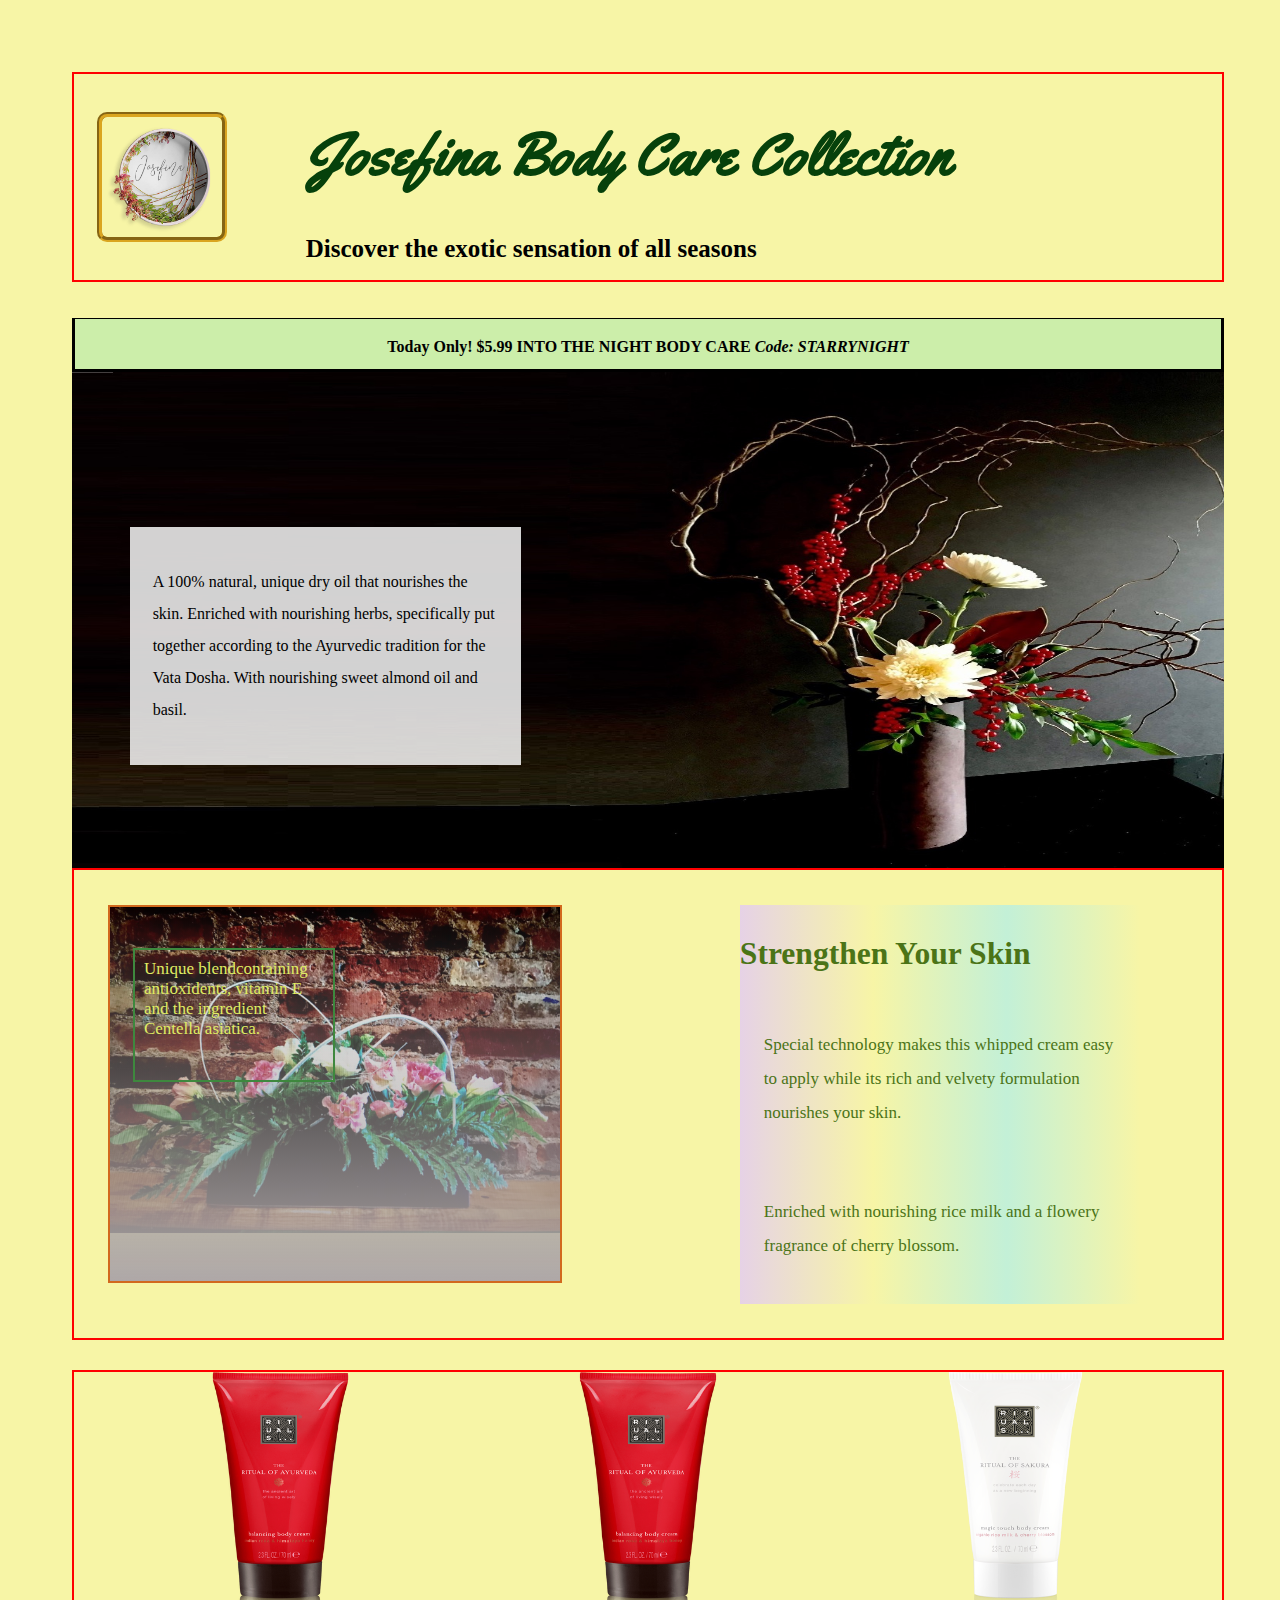
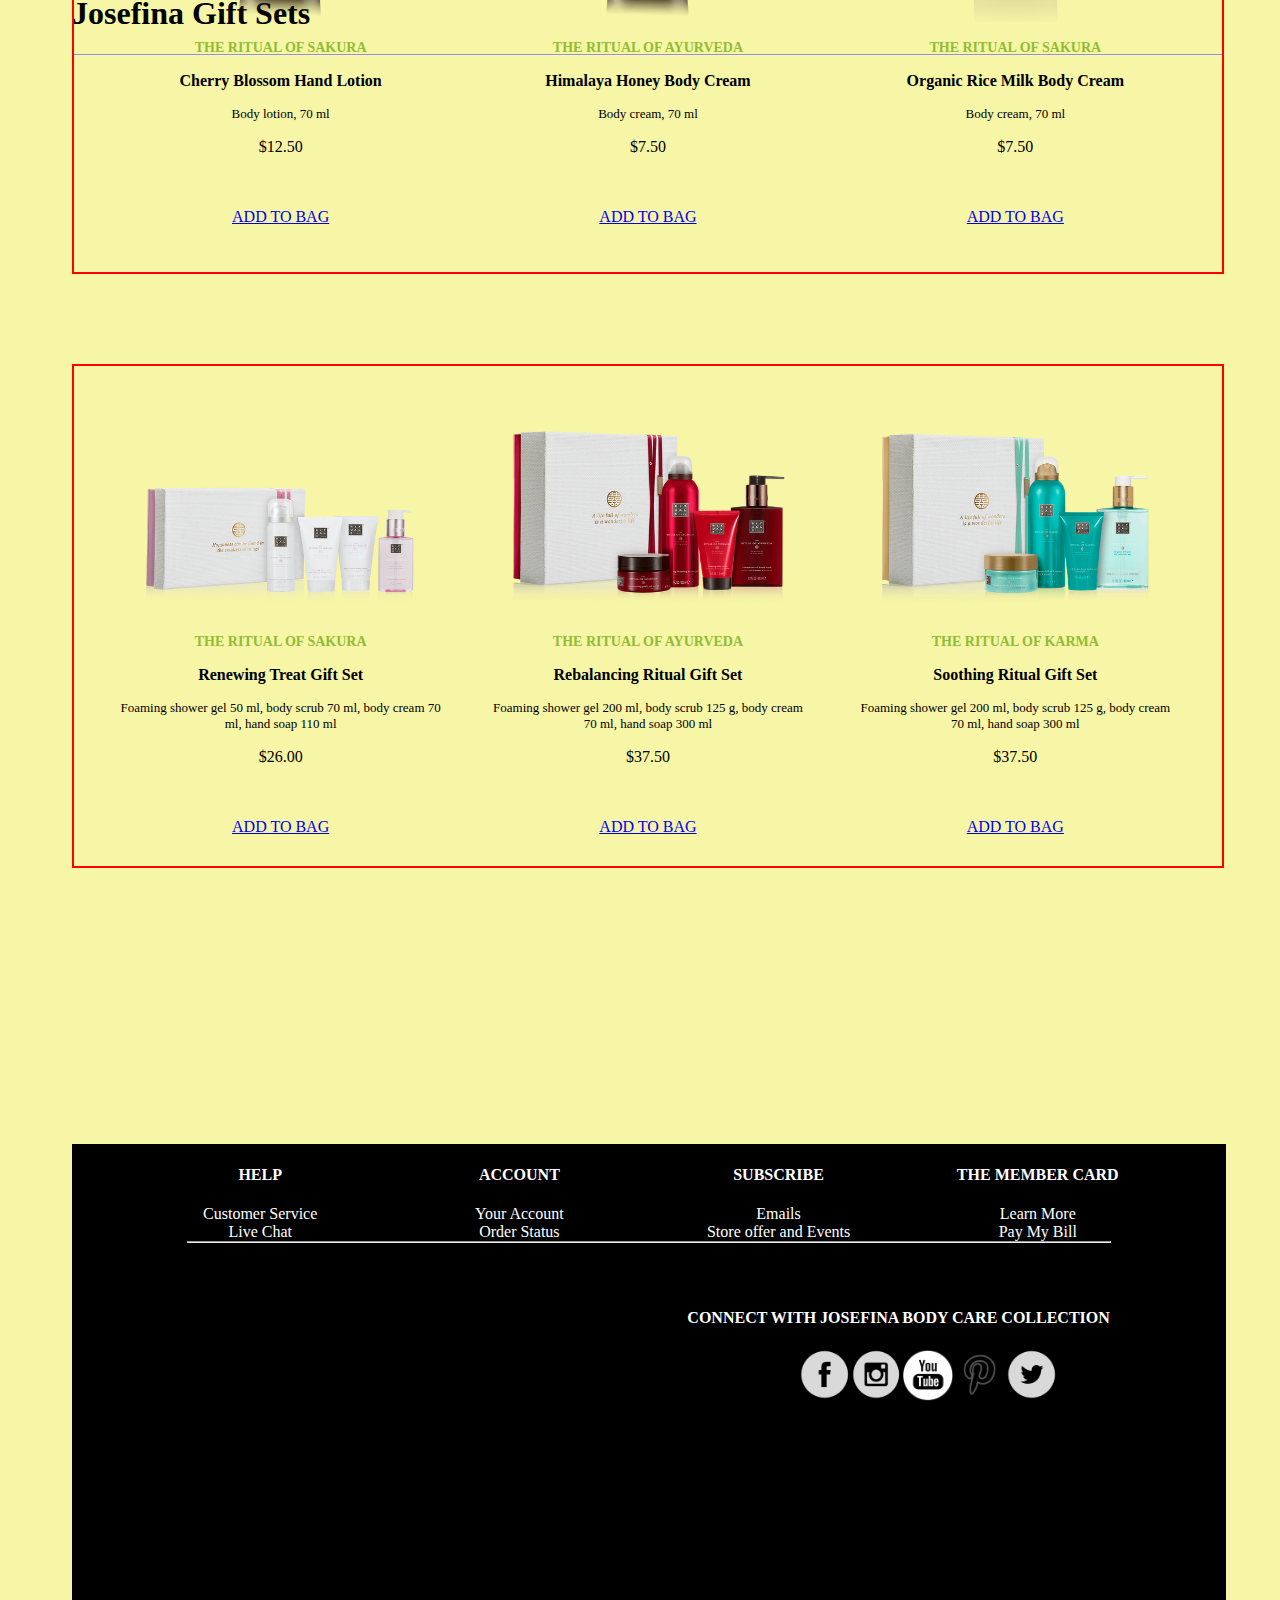
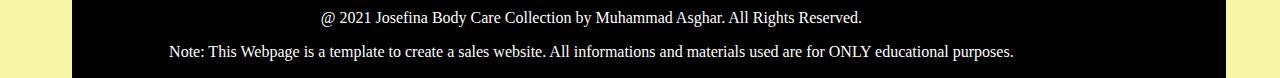
<file: PROJECT 2/index.html>
<!DOCTYPE html>
<html lang="en">
<head>
    <meta charset="UTF-8">
    <meta http-equiv="X-UA-Compatible" content="IE=edge">
    <meta name="viewport" content="width=device-width, initial-scale=1.0">
    <title>Document</title>
    <link rel="stylesheet" href="styles.css">
    <link rel="preconnect" href="https://fonts.googleapis.com">
<link rel="preconnect" href="https://fonts.gstatic.com" crossorigin>
<link href="https://fonts.googleapis.com/css2?family=Yellowtail&display=swap" rel="stylesheet">
</head>
<body>
    <div class="pageHeader">
        <img class="logo" src="images/icons/logo.png" alt="logo">
        <div class="titlesContainer">
            <h1 class="title1">Josefina Body Care Collection</h1>
            <h1 class="title2">Discover the exotic sensation of all seasons</h1>
        </div>
    </div>
    <!--End of Header-->
    <br>
    <br>
    <!--Slideshow-->
    <div class="slideshow">
        <div class="movingTextslides">
            <div class="slide s1">
                <h4>Today Only!   <strong>$5.99 INTO THE NIGHT BODY CARE</strong>        <em>Code: STARRYNIGHT</em></h4>
            </div>
            <div class="slide s2">
                <h4>Feel free to check out our other services!</h4>
            </div>
           <div class="slide s3">
            <h4>We appreciate your support!</h4>   
           </div>
        </div>
    </div>
    <!--End of Slideshow-->

    <!--Flower Section-->
    <div class="flowerContainer">
        <div class="backImg">
            <img src="images/intro_img2.jpg" alt="">
        </div>
        <div class="flowerDesc">
            <p>A 100% natural, unique dry oil that nourishes the skin. Enriched with nourishing herbs, specifically put together according to the Ayurvedic tradition for the Vata Dosha. With nourishing sweet almond oil and basil.</p>
        </div>
    </div>
     <!--End of Flower Section-->
     <br>
     <br>
     <!--Flower basket-->
    <div class="block">
        <div class="block1Img">
            <!-- <img class="flowerBasket" src="images/intro_img1.jpg" alt="" width="400">  -->
            <div class="text">Unique blendcontaining antioxidents, vitamin E and the ingredient Centella asiatica.</div>
        </div>
    
        <div class="blockText">
            <h3>Strengthen Your Skin</h3>
            <p>Special technology makes this whipped cream easy to apply while its rich and velvety formulation nourishes your skin.</p>
            <p>Enriched with nourishing rice milk and a flowery fragrance of cherry blossom.</p>
        </div>
    </div>
    <!--End of flower basket-->

    <!-- items -->
    <div id="individual">
        <h1>Josefina Body Lotion</h1>
        <hr>
        <div class="row">
            <div class="item">
                <img src="images/item2.png" alt="">
                <p class="p2">THE RITUAL OF SAKURA</p>
                <p><b>Cherry Blossom Hand Lotion</b></p>
                <p class="p4">Body lotion, 70 ml</p>
                <p>$12.50</p>
                <br><br>
                <div title="Add to Shopping Cart"><a href="#gotoone">ADD TO BAG</a></div>
            </div>
            <div class="item">
                <img src="images/item2.png" alt="">
                <p class="p2">THE RITUAL OF AYURVEDA</p>
                <p><b>Himalaya Honey Body Cream</b></p>
                <p class="p4">Body cream, 70 ml</p>
                <p>$7.50</p>
                <br><br>
                <div title="Add to Shopping Cart"><a href="#gototwo">ADD TO BAG</a></div>
            </div>
            <div class="item">
                <img src="images/item3.png" alt="">
                <p class="p2">THE RITUAL OF SAKURA</p>
                <p><b>Organic Rice Milk Body Cream</b></p>
                <p class="p4">Body cream, 70 ml</p>
                <p>$7.50</p>
                <br><br>
                <div title="Add to Shopping Cart"><a href="#gotothree">ADD TO BAG</a></div>
            </div>
        </div>
    </div>
 
 <!-- end of items -->
 
<!-- gift sets -->
 <div id="gift">
    <h1>Josefina Gift Sets</h1>
    <hr>
    <div class="row">
        <div class="item">
            <img src="images/gift_set2.png" alt="gift set">
            <p class="p2">THE RITUAL OF SAKURA</p>
            <p><b>Renewing Treat Gift Set</b></p>
            <p class="p4">Foaming shower gel 50 ml, body scrub 70 ml, body cream 70 ml, hand soap 110 ml</p>
            <p>$26.00</p>
            <br><br>
            <div title="Add to Shopping Cart"><a href="#gotofour">ADD TO BAG</a></div>
        </div>
        <div class="item">
            <img src="images/gift_set1.png" alt="">
            <p class="p2">THE RITUAL OF AYURVEDA</p>
            <p><b>Rebalancing Ritual Gift Set</b></p>
            <p class="p4">Foaming shower gel 200 ml, body scrub 125 g, body cream 70 ml, hand soap 300 ml</p>
            <p>$37.50</p>
            <br><br>
            <div title="Add to Shopping Cart"><a href="#gotofive">ADD TO BAG</a></div>
        </div>
        <div class="item">
            <img src="images/gift_set3.png" alt="">
            <p class="p2">THE RITUAL OF KARMA</p>
            <p><b>Soothing Ritual Gift Set</b></p>
            <p class="p4">Foaming shower gel 200 ml, body scrub 125 g, body cream 70 ml, hand soap 300 ml</p>
            <p>$37.50</p>
            <br><br>
            <div title="Add to Shopping Cart"><a href="#gotosix">ADD TO BAG</a></div>
        </div>
    </div>
</div>
 <!--end of gifts sets-->
 <!--Modal numero uno-->
<div id="gotoone" class="mymodal1">
    <div class="msgblock">
        <div class="msgtop">
            <p>IT'S IN THE BAG!</p>
            <a href="#individual">X</a>
        </div>
        <hr>
        <div class="msgmiddle">
            <div class="middleimg">
                <img src="images/item1.png" alt="hand cream">
            </div>
            <div class="middlepara">
                <p>THE RITUAL OF SAKURA</p>
                <p><b>Cherry Blossom Hand Lotion</b></p>
                <p class="p4">Body lotion, 70 ml</p>
                <p>$12.50</p>
                <br><br>
                <p>Mix & Match: 3/$33</p>
            </div>
        </div>
        <div class="msgbottom">
            <p>Nuture and comfort skin from top to toe with The Ritual of Sakura Body Lotion from Rituals.</p>
            <br>
            <hr>
            <br>
            <a href="#gototwo">CONTINUE SHOPPING</a>
        </div>
    </div>
</div>
<!--End of uno-->
<!--Modal numero dos-->
<div id="gototwo" class="mymodal2">
    <div class="msgblock">
        <div class="msgtop">
            <p>IT'S IN THE BAG!</p>
            <a href="#individual">X</a>
        </div>
        <hr>
        <div class="msgmiddle">
            <div class="middleimg">
                <img src="images/item2.png" alt="hand cream">
            </div>
            <div class="middlepara">
                <p>THE RITUAL OF AYURVEDA</p>
                <p><b>Himalaya Honey Body Cream</b></p>
                <p class="p4">Body cream, 70 ml</p>
                <p>$7.50</p>
                <br><br>
                <p>Mix & Match: 3/$20</p>
            </div>
        </div>
        <div class="msgbottom">
            <p>Harmonise body, mind & soul with this luxurious body cream from The Ritual of Ayurveda.</p>
            <br>
            <hr>
            <br>
            <a href="#gotothree">CONTINUE SHOPPING</a>
        </div>
    </div>
</div>
<!--End of dos-->
<!--Modal numero tres-->
<div id="gotothree" class="mymodal3">
    <div class="msgblock">
        <div class="msgtop">
            <p>IT'S IN THE BAG!</p>
            <a href="#individual">X</a>
        </div>
        <hr>
        <div class="msgmiddle">
            <div class="middleimg">
                <img src="images/item3.png" alt="hand cream">
            </div>
            <div class="middlepara">
                <p>THE RITUAL OF SAKURA</p>
            <p><b>Organic Rice Milk Body Cream</b></p>
            <p class="p4">Body cream, 70 ml</p>
            <p>$7.50</p>
                <br><br>
                <p>Mix & Match: 3/$20</p>
            </div>
        </div>
        <div class="msgbottom">
            <p>Featuring special technology that makes this velvety rich cream easy to apply, it intensely nourishes and firms the skin.</p>
            <br>
            <hr>
            <br>
            <a href="#gotofour">CONTINUE SHOPPING</a>
        </div>
    </div>
</div>
<!--End of tres-->
<!--Modal numero cuatro-->
<div id="gotofour" class="mymodal4">
    <div class="msgblock">
        <div class="msgtop">
            <p>IT'S IN THE BAG!</p>
            <a href="#gift">X</a>
        </div>
        <hr>
        <div class="msgmiddle">
            <div class="middleimg">
                <img src="images/gift_set2.png" alt="hand cream">
            </div>
            <div class="middlepara">
                <p>THE RITUAL OF SAKURA</p>
            <p><b>Renewing Treat Gift Set</b></p>
            <p class="p4">Foaming shower gel 50 ml, body scrub 70 ml, body cream 70 ml, hand soap 110 ml</p>
            <p>$26.00</p>
                <br><br>
            </div>
        </div>
        <div class="msgbottom">
            <p>This wonderful gift pack is the perfect present for a friend or family member or for treating yourself! Celebrate each day as a new beginning with these care products based on the fabulous aromas of Cherry Blossom and Rice Milk. Free re-usable luxury storage box.</p>
            <br>
            <hr>
            <br>
            <a href="#gotofive">CONTINUE SHOPPING</a>
        </div>
    </div>
</div>
<!--End of cuatro-->
<!--Modal numero cinco-->
<div id="gotofive" class="mymodal5">
    <div class="msgblock">
        <div class="msgtop">
            <p>IT'S IN THE BAG!</p>
            <a href="#gift">X</a>
        </div>
        <hr>
        <div class="msgmiddle">
            <div class="middleimg">
                <img src="images/gift_set1.png" alt="hand cream">
            </div>
            <div class="middlepara">
                <p>THE RITUAL OF AYURVEDA</p>
            <p><b>Rebalancing Ritual Gift Set</b></p>
            <p class="p4">Foaming shower gel 200 ml, body scrub 125 g, body cream 70 ml, hand soap 300 ml</p>
            <p>$37.50</p>
            <br><br>
            </div>
        </div>
        <div class="msgbottom">
            <p>This wonderful gift pack is the perfect present for a friend or family member or for treating yourself! Achieve inner harmony with these soothing and aromatic products based on Indian Rose and Sweet Almond Oil. Give the gift box a second lease of life by keeping photographs, letters, or other items in it.</p>
            <br>
            <hr>
            <br>
            <a href="#gotosix">CONTINUE SHOPPING</a>
        </div>
    </div>
</div>
<!--End of cinco-->
<!--Modal numero seis-->
<div id="gotosix" class="mymodal6">
    <div class="msgblock">
        <div class="msgtop">
            <p>IT'S IN THE BAG!</p>
            <a href="#individual">X</a>
        </div>
        <hr>
        <div class="msgmiddle">
            <div class="middleimg">
                <img src="images/gift_set3.png" alt="hand cream">
            </div>
            <div class="middlepara">
                <p>THE RITUAL OF KARMA</p>
            <p><b>Soothing Ritual Gift Set</b></p>
            <p class="p4">Foaming shower gel 200 ml, body scrub 125 g, body cream 70 ml, hand soap 300 ml</p>
            <p>$37.50</p>
                <br><br>
            </div>
        </div>
        <div class="msgbottom">
            <p>This wonderful gift pack is the perfect present for a friend or family member or for treating yourself! Experience the ultimate summer sensation with these soothing products based on the floral aroma of Holy Lotus and Organic White Tea. Give the gift box a second lease of life by keeping photographs, letters, or other items in it. Free reusable luxury storage box.</p>
            <br>
            <hr>
            <br>
            <a href="#gotoone">CONTINUE SHOPPING</a>
        </div>
    </div>
</div>
<!--End of seis-->
<!--Footer-->
<footer>
    <div class="footerBox">
        <div class="footer">
            <h4>HELP</h4>
            <p>Customer Service</p>
            <p>Live Chat</p>
        </div>
        <div class="footer">
            <h4>ACCOUNT</h4>
            <p>Your Account</p>
            <p>Order Status</p>
        </div>
        <div class="footer">
            <h4>SUBSCRIBE</h4>
            <p>Emails</p>
            <p>Store offer and Events</p>
        </div>
        <div class="footer">
            <h4>THE MEMBER CARD</h4>
            <p>Learn More</p>
            <p>Pay My Bill</p>
        </div>
    </div>
    <br><br>
    <hr>
    <br><br>
    <div class="socialLinks">
        <h4>CONNECT WITH JOSEFINA BODY CARE COLLECTION</h4>
        <div class="social-img">
            <a href="https://www.facebook.com"><img src="images/icons/facebook.png" alt="facebook logo"></a>
            <a href="https://www.instagram.com"><img src="images/icons/instagram.png" alt="instagram logo"></a>
            <a href="https://www.youtube.com"><img src="images/icons/youtube.png" alt="youtube logo"></a>
            <a href="https://www.pinterest.com/"><img src="images/icons/pin.png" alt="pinterest logo"></a>
            <a href="https://www.twitter.com"><img src="images/icons/twitter.png" alt="twitter logo"></a>
        </div>
        <br><br><br>
        <div class="rights">
            <p>@ 2021 Josefina Body Care Collection by Muhammad Asghar. All Rights Reserved.</p>
            <p>Note: This Webpage is a template to create a sales website. All informations and materials used are for ONLY educational purposes.</p>
        </div>
    </div>
</footer>
<!--End of Footer-->
</body>
</html>





</body>
</html>
</file>
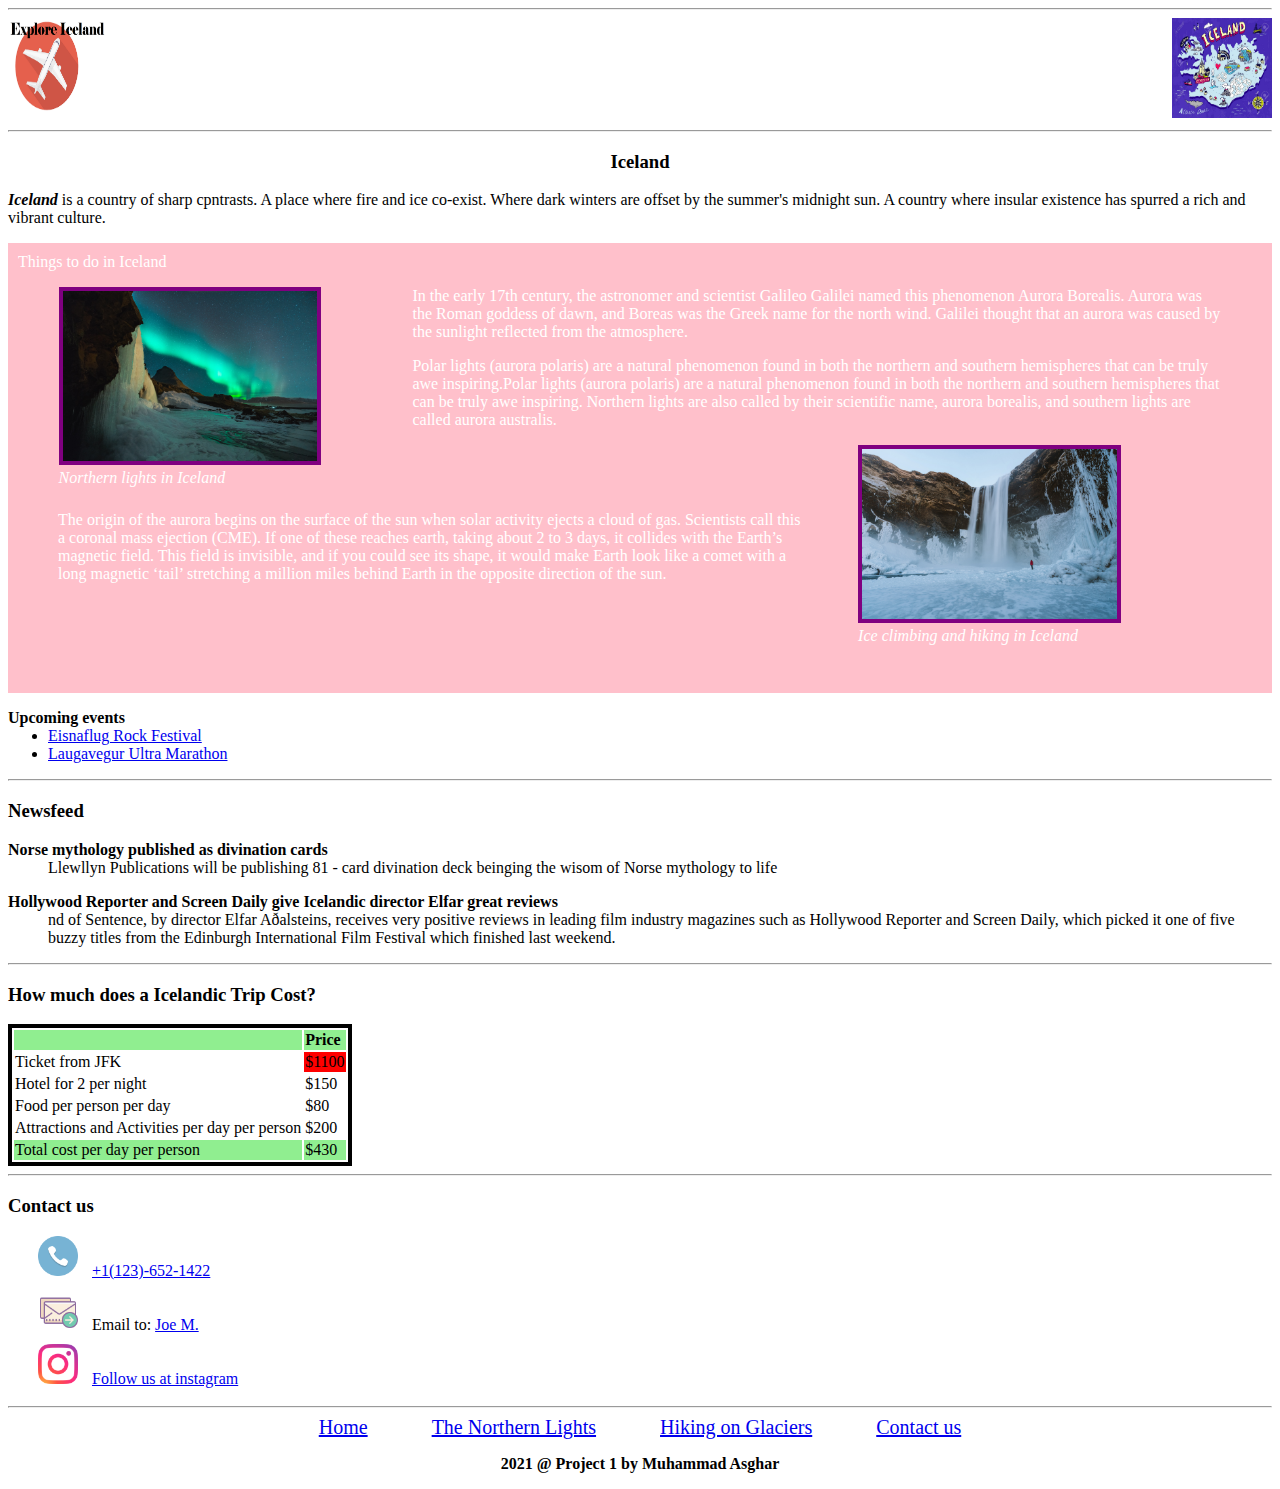
<file: PROJECT 1/Home/index.html>
<!DOCTYPE html>
<html lang="en" dir="ltr">
  <head>
    <meta charset="utf-8">
    <title>Iceland awaits you</title>
    <link rel="stylesheet" href="styles.css">
  </head>
  <body>
    <hr>
    <div class="first">
      <img src="images/logos/logo.png">
      <img class="iceMap" src="images/logos/iceland.jpeg">
    </div>
    <hr>
    <h3 style="text-align: center">Iceland</h3>
    <p><b><i>Iceland</i></b> is a country of sharp cpntrasts.
    A place where fire and ice co-exist. Where dark winters are offset
  by the summer's midnight sun. A country where insular existence has
spurred a rich and vibrant culture.</p>

  <div class="pink-box">
    <p style = "color:white; padding-top: 10px; padding-left:10px;" >Things to do in Iceland</p>
    <div class="imgs1">
      <img src="images/photos/nLights.jpeg">
      <p> <i>Northern lights in Iceland</i> </p>
    </div>
    <div class="imgs1-text">
      <p>In the early 17th century, the astronomer and scientist Galileo Galilei named this phenomenon Aurora Borealis. Aurora was the Roman goddess of dawn, and Boreas was the Greek name for the north wind. Galilei thought that an aurora was caused by the sunlight reflected from the atmosphere.
      </p>
      <p>Polar lights (aurora polaris) are a natural phenomenon found in both the northern and southern hemispheres that can be truly awe inspiring.Polar lights (aurora polaris) are a natural phenomenon found in both the northern and southern hemispheres that can be truly awe inspiring. Northern lights are also called by their scientific name, aurora borealis, and southern lights are called aurora australis.</p>
    </div>

    <div class="imgs2">
      <img src="images/photos/waterFall.jpeg">
      <p> <i>Ice climbing and hiking in Iceland</i> </p>
    </div>
    <div class="imgs2-text">
    <p>The origin of the aurora begins on the surface of the sun when solar activity ejects a cloud of gas. Scientists call this a coronal mass ejection (CME). If one of these reaches earth, taking about 2 to 3 days, it collides with the Earth’s magnetic field. This field is invisible, and if you could see its shape, it would make Earth look like a comet with a long magnetic ‘tail’ stretching a million miles behind Earth in the opposite direction of the sun.
    </p>
    </div>
  </div>

  <dl class="">
    <dt><b>Upcoming events</b></dt>
    <ul>
      <li><a href="#">Eisnaflug Rock Festival</a></li>
      <li><a href="#">Laugavegur Ultra Marathon</a></li>
    </ul>
  </dl>
  <hr>
  <h3>Newsfeed</h3>
  <dl class="">
    <dt><b>Norse mythology published as divination cards</b></dt>
    <dd>Llewllyn Publications will be publishing 81 - card divination
    deck beinging the wisom of Norse mythology to life</dd>
  </dl>
  <dl class="">
    <dt><b>Hollywood Reporter and Screen Daily give Icelandic
    director Elfar great reviews</b></dt>
    <dd>nd of Sentence, by director Elfar Aðalsteins, receives very positive reviews in leading film industry magazines such as Hollywood Reporter and Screen Daily, which picked it one of five buzzy titles from the Edinburgh International Film Festival which finished last weekend.</dd>
  </dl>
  <hr>
  <h3>How much does a Icelandic Trip Cost?</h3>
  <table style="border: 4px solid black;">
    <tr style="background-color: lightgreen;">
      <td></td>
      <td><b>Price</b></td>
    </tr>
    <tr>
      <td>Ticket from JFK</td>
      <td class = "jfk">$1100</td>
    </tr>
    <tr>
      <td>Hotel for 2 per night</td>
      <td>$150</td>
    </tr>
    <tr>
      <td>Food per person per day</td>
      <td>$80</td>
    </tr>
    <tr>
      <td>Attractions and Activities per day per person</td>
      <td>$200</td>
    </tr>
    <tr style = "background-color:lightgreen;">
      <td>Total cost per day per person</td>
      <td>$430</td>
    </tr>
  </table>
  <hr>
  <h3>Contact us</h3>
  <div class="" style="padding-left: 30px">

  <div class="contact" style= "padding-bottom: 10px;">
    <span class = "contactPicture"><img src="images/logos/phone.png"></span>
    <span class = "moreInfo"><a href="#">+1(123)-652-1422</a></span>
  </div>
  <div class="contact" style= "padding-bottom: 10px;">
    <span class = "contactPicture"><img src="images/logos/email.png"></span>
    <span class = "moreInfo">Email to: <a href="mailto:Myemailhere@xyz.com">Joe M.</a></span>
  </div>
  <div class="contact" style= "padding-bottom: 10px;">
    <span class = "contactPicture"><img src="images/logos/instagram.png"></span>
    <span class = "moreInfo"><a href="#">Follow us at instagram</a></span>
  </div>

  </div>

  <hr>
  <div class="back" style=" text-align:center;">
    <span class = "navi"><a href="index.html">Home</a></span>
    <span class = "navi"><a href="index2.html">The Northern Lights</a></span>
    <span class = "navi"><a href="index3.html">Hiking on Glaciers</a></span>
     <span class = "navi"><a href="index.html">Contact us</a></span>
  </div>

    <p style= "text-align: center;"><b>2021 @ Project 1 by Muhammad Asghar</b></p>

  </body>
</html>
</file>
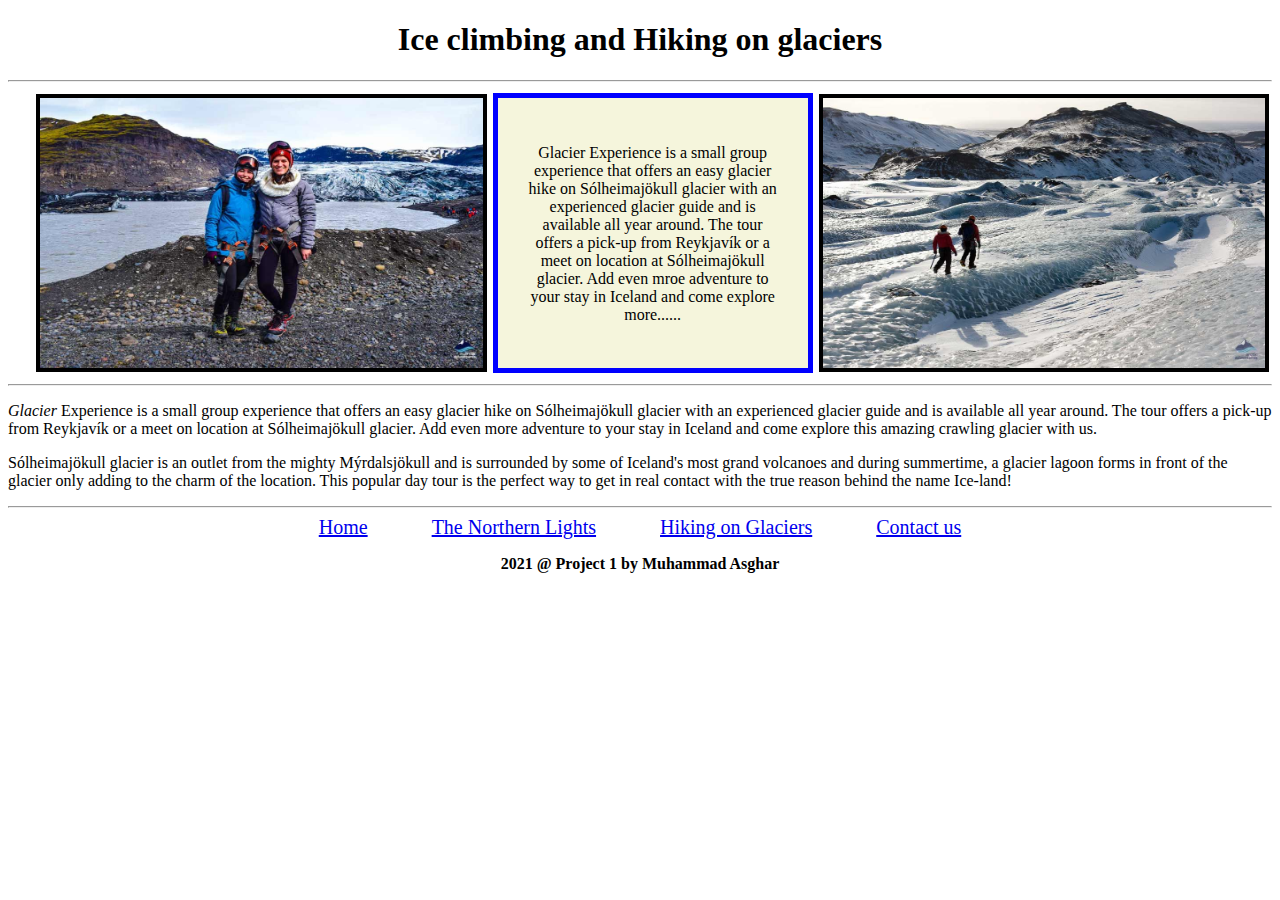
<file: PROJECT 1/Hiking on Glaciers/index3.html>
<!DOCTYPE html>
<html lang="en" dir="ltr">
  <head>
    <meta charset="utf-8">
    <title>Hiking on Glaciers</title>
    <link rel="stylesheet" href="styles3.css">
  </head>
  <body>
    <h1 style="text-align: center;">Ice climbing and Hiking on glaciers</h1>
    <hr>
    <div class="three-layout" style="padding-left:2%">
      <img src="images/people.jpeg">
      <div class="center-text">
        <p style= "padding: 30px;">Glacier Experience is a small group experience that offers an easy glacier hike on Sólheimajökull glacier with an experienced glacier guide and is available all year around. The tour offers a pick-up from Reykjavík or a meet on location at Sólheimajökull glacier. Add even mroe
        adventure to your stay in Iceland and come explore more......</p>
      </div>
      <img src="images/hike.jpeg">
    </div>
<hr>
  <p><i>Glacier </i> Experience is a small group experience that offers an easy glacier hike on Sólheimajökull glacier with an experienced glacier guide and is available all year around. The tour offers a pick-up from Reykjavík or a meet on location at Sólheimajökull glacier. Add even more adventure to your stay in Iceland and come explore this amazing crawling glacier with us.</p>
  <p>Sólheimajökull glacier is an outlet from the mighty Mýrdalsjökull and is surrounded by some of Iceland's most grand volcanoes and during summertime, a glacier lagoon forms in front of the glacier only adding to the charm of the location. This popular day tour is the perfect way to get in real contact with the true reason behind the name Ice-land! </p>
<hr>
<div class="back" style=" text-align:center;">
  <span class = "navi"><a href="index.html">Home</a></span>
  <span class = "navi"><a href="index2.html">The Northern Lights</a></span>
  <span class = "navi"><a href="index3.html">Hiking on Glaciers</a></span>
   <span class = "navi"><a href="index.html">Contact us</a></span>
</div>

  <p style= "text-align: center;"><b>2021 @ Project 1 by Muhammad Asghar</b></p>

  </body>
</html>
</file>
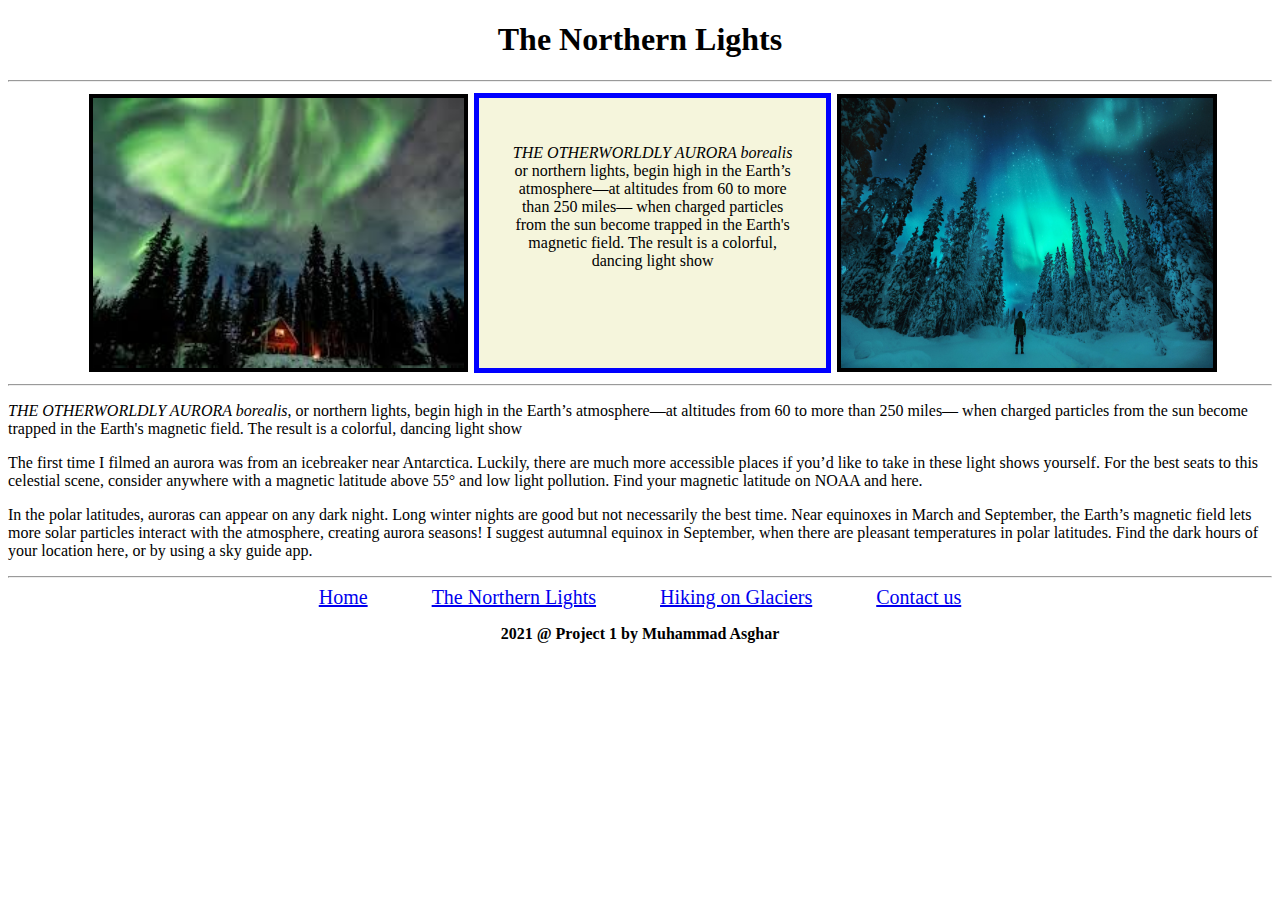
<file: PROJECT 1/NorthernLights/index2.html>
<!DOCTYPE html>
<html lang="en" dir="ltr">
<head>
    <meta charset="utf-8">
    <title>Northern Lights</title>
    <link rel="stylesheet" href="styles2.css">
  </head>
  <body>
    <h1 style="text-align: center;">The Northern Lights</h1>
    <hr>
    <div class="three-layout" style="padding-left:2%">
      <img src="images/borealis1.jpeg">

      <div class="center-text">
        <p style= "padding: 30px;"><em>THE OTHERWORLDLY
          AURORA borealis</em> or northern
          lights, begin high in the Earth’s
          atmosphere—at altitudes from
          60 to more than 250 miles—
          when charged particles from the
          sun become trapped in the
          Earth's magnetic field. The result
          is a colorful, dancing light show</p>
      </div>
      <img src="images/borealis2.jpeg">
    </div>
<hr>
  <p><i>THE OTHERWORLDLY
        AURORA borealis</i>, or northern
        lights, begin high in the Earth’s
        atmosphere—at altitudes from
        60 to more than 250 miles—
        when charged particles from the
        sun become trapped in the
        Earth's magnetic field. The result
        is a colorful, dancing light show</p>
  <p>The first time I filmed an aurora was from an icebreaker near Antarctica. Luckily, there are much more accessible places if you’d like to take in these light shows yourself.
For the best seats to this celestial scene, consider anywhere with a magnetic latitude above 55° and low light pollution. Find your magnetic latitude on NOAA and here. </p>
  <p>In the polar latitudes, auroras can appear on any dark night. Long winter nights are good but not necessarily the best time. Near equinoxes in March and September, the Earth’s magnetic field lets more solar particles interact with the atmosphere, creating aurora seasons! I suggest autumnal equinox in September, when there are pleasant temperatures in polar latitudes. Find the dark hours of your location here, or by using a sky guide app.</p>


<hr>
<div class="back" style=" text-align:center;">
  <span class = "navi"><a href="index.html">Home</a></span>
  <span class = "navi"><a href="index2.html">The Northern Lights</a></span>
  <span class = "navi"><a href="index3.html">Hiking on Glaciers</a></span>
   <span class = "navi"><a href="index.html">Contact us</a></span>
</div>

  <p style= "text-align: center;"><b>2021 @ Project 1 by Muhammad Asghar</b></p>

  </body>
</html>
</file>
<file: PROJECT 2/styles.css>
body {
        width: 100vw;
        height: 100vh;
        box-sizing: border-box;
        padding: 5%;
        background-color: rgb(247, 245, 166);
}

.pageHeader {
    display: flex;
    border: 2px red solid;
    align-items: center;
    padding-left: 2%;
}

.logo {
    border:  5px solid goldenrod;
    border-style: groove;
    border-radius: 10px;
    width: 120px;
    height: 120px;
}

.titlesContainer {
    align-items: center;
    padding-left: 7%;
    

}


.title1 {
    font-family: 'Yellowtail', cursive;
    color:rgb(6, 65, 11);
    font-size: 60px;
    position: relative;
    animation: move-title1 infinite;
    animation-duration: 4s;

  }
  
@keyframes move-title1 {
    0% {
         top:0px;
    }
  
  50%  {
       top: 50px;
    }
  
  100% {
       top:0px;
    }
}

.title2 {
    font-family: 'Lucida Sans';
    font-size: 25px;
    position: relative;
    animation: move-title2 infinite;
    animation-duration: 4s;
  
    
    
}

@keyframes move-title2 {
    0% {
        top:-30px;
    }
    50% {
        top:-100px;
    }
  
    100%  {
      top: -30px;
    }
  
    
}

.slideshow {
    border: solid 1px black;
    height: 50px;
    overflow: hidden;
    align-items: center;
    background-color: black;
    
}

.movingTextslides {
    width: 300%;
    height: 55px;
    align-items: center;
    animation: slideMove 15s infinite;
    display: flex;
    width: calc(100% * 3);

}

.slide {
    width: 100%;
    font-family: 'Lucida Sans';
    border: black 2px solid;
}
 .s1 {
     text-align: center;
    background-color: rgb(204, 238, 170);
    
 }
 .s2 {
     text-align: center;
    background-color: rgb(136, 158, 58);
 }
 .s3 {
     text-align: center;
     background-color: rgb(146, 189, 66);
 }
 
 @keyframes slideMove{
    0%  {margin-left: 0%;}
    33% {margin-left: -100%;}
    66% {margin-left: -200%;}
    100% {margin-left: -300%;}
    100% {margin-left: 0%;}
 }


.flowerContainer {
    height:100px;
    border-top: 2px black solid;
}

.backImg {
width:100%;
height:500px;
overflow: hidden;
}
.backImg > img {
width: 100%;
height: 100%;
}

.flowerDesc {
    width: 30%;
    margin-top:0;
    position: relative;
    background-color: rgba(255, 255, 255, 0.822);
    margin-top: -30%;
    margin-left: 5%;
    padding: 2%;
    line-height: 2;
}
/* End of Flower Section */


/* Beginning of block row */
.block {
    border: 2px red solid;
    background-color: rgb(247, 245, 166);
    position: relative;
    top: 360px;
    
}

.block1Img {
    float: left; 
    border: chocolate 2px solid;
    margin: 3%;
    position: absolute;
    width: 450px;
    height: 80%;
    background: linear-gradient(to bottom, transparent, hsl(0, 4%, 67%)),
    url(images/intro_img1.jpg) no-repeat;
    background-size: 100%; 
       
}
 
.text{
    margin: 5%;
    border: 2px rgb(62, 136, 62) solid;
    width: 40%;
    height: 30%;
    font-size: 17px;
    padding: 2%;
    color: rgb(223, 236, 99);
    position: absolute;
    top: 5%;
}

.blockText {
    position: relative;
    left: 55%;
    width: 400px;
    height:80%;
    margin: 3%;
    font-size: 3vh;
    background-image: linear-gradient(to left, transparent, rgb(195, 240, 215),rgb(247, 245, 166),rgb(230, 210, 230));
    overflow: auto;
    color:rgb(75, 116, 23) ;
}

.blockText >p {
    font-size: 17px;
    padding: 6%;
    line-height: 2;
}
/* End of block row */

.row {
    height: 500px;
    top: 300px;
    border: 2px red solid;;
    position: relative;
}
#gift {
    padding-bottom: 50%;
}
.item {
    width: 28%;
    height: 100%;
    float: left;
    margin-left: 4%;
    text-align: center;
}

.item > img {
    width: 90%;
    height: 50%;
}

.p2 {
    font-weight: bold;
    color: rgb(144, 189, 53); 
    font-size: 14px;
}

.p4 {
    font-size: small;
}

.item > a {
    background-color: black;
    color: white;
    text-decoration: none;
    border-radius: 8px;
    padding: 10px;
}

.item a:hover {
    background-color: gray;
}

footer {
    border: 1px solid black;
    width: 100%;
    background-color: black;
    color: white;
}

.footerBox {
    width: 90%;
    height: 33%;
    margin-left: 5%;
}

footer hr {
    width: 80%;
}

.footer {
    width: 25%;
    height: 100%;
    text-align: center;
    float: left;
}

.footer p {
    margin: 0;
}

.socialLinks {
    width: 90%;
    overflow: hidden;
}

.socialLinks h4 {
    width: 100%;
    height: 15%;
    text-align: end;
}

.social-img {
    width: 100%;
    padding-left: 70%;
}

.social-img a{
    float: left;
    width: 5%;
}

.social-img img {
    width: 100%;
}

.rights {
    width: 100%;
    text-align: center;
    margin-top: 20%;
}

.mymodal1, .mymodal2, .mymodal3, .mymodal4, .mymodal5, .mymodal6 {
    position:fixed;
    top:0;
    bottom:0;
    right:0;
    left:0;
    background-color: rgba(253, 23, 3, 0.5);
    opacity: 0;
    pointer-events: none;
}

.mymodal1:target {
    opacity: 1;
    pointer-events: all;
}

.mymodal2:target {
    opacity: 1;
    pointer-events: all;
}

.mymodal3:target {
    opacity: 1;
    pointer-events: all;
}

.mymodal4:target {
    opacity: 1;
    pointer-events: all;
}

.mymodal5:target {
    opacity: 1;
    pointer-events: all;
}

.mymodal6:target {
    opacity: 1;
    pointer-events: all;
}

.msgblock {
    border: 1px solid black;
    width: 70%;
    height: 80%;
    background-color: white;
    margin-top: 5%;
    margin-left: 15%;
    overflow: hidden;
}

.msgtop {
    width: 100%;
    height: 10%;
}
.msgtop p{
    float: left;
    margin-left: 10%;
}

.msgblock hr {
    width: 80%;
}

.msgtop a {
    float: right;
    padding: 2%;
    background-color: gray;
    text-decoration: none;
}

.msgmiddle {
    width: 100%;
    height: 50%;
}

.middleimg, .middlepara {
    float: left;
    width: 50%;
    height: 100%;
}

.middlepara {
    margin-top: 5%;
}

.middleimg img {
    width: 100%;
    height: 100%;
}

.msgbottom {
    width: 100%;
    height: 25%;
    background-color: lightgray;
    padding: 3%;
}

.msgbottom p, .msgbottom hr {
    width: 80%;
}

.msgbottom hr {
    margin-top: 0%;
}

.msgbottom p {
    padding-left: 10%;
    margin-bottom: 0%;
}

.msgbottom a {
    margin-left: 10%;
    border: 1px solid rgb(255, 255, 255);
    background-color: rgb(255, 255, 255);
    padding: 5px;
}
</file>
<file: PROJECT 1/Home/styles.css>
.first img{
  height: 100px;
  width: 100px;
}
.iceMap {
  float: right;
}
.pink-box{
  height:450px;
  width:100%;
  background-color: pink;
}
.pink-box img{
  height: 170px;
  border: 4px solid purple;
}
.imgs1{
    width: 28%;
    height:200px;
    float: left;
    margin-left: 4%;
}
.imgs1-text{
  padding-left: 30px;
  padding-right: 50px;
  color:white;
}
.imgs2-text{
  padding-left: 50px;
  padding-top: 50px;
  color:white;
}
.imgs1 p{
  color:white;
  margin-top: 0;
  padding-top: 0px;
}
.imgs2{
    width: 28%;
    height:200px;
    float: right;
    margin-left: 4%;
    padding-right: 60px;
}
.imgs2 p{
  color:white;
  margin-top: 0;
  padding-top: 0px;
}
tr .jfk{
  background-color: red;
}
.contact img {
  height: 40px;
}

.moreInfo{
  padding-left: 10px;
}


.navi {
  padding-top: 10px;
  padding: 30px;
  font-size: 20px;
}
</file>
<file: PROJECT 1/Hiking on Glaciers/styles3.css>
.three-layout{
  display: flex;
  justify-content: center;
  align-items: center;
  text-align: center;
}

.three-layout img{
  width: 40%;
  border: 4px solid black;
  float: left;
  margin-left: 4%;
  height:270px;
    margin:3px;
}
.center-text{
  padding-left: 0px;
  width: 28%;
  height:270px;
  float: left;
  margin-left: 4%;
  margin:3px;
  background-color: beige;
  border: 5px solid blue;
  text-align: center;
}
.navi {
  padding-top: 10px;
  padding: 30px;
  font-size: 20px;
}
</file>
<file: PROJECT 1/NorthernLights/styles2.css>
.three-layout{
  display: flex;
  justify-content: center;
  align-items: center;
  text-align: center;
}

.three-layout img{
  width: 30%;
  border: 4px solid black;
  float: left;
  margin-left: 4%;
  height:270px;
  margin:3px;
}
.center-text{
  padding-left: 0px;
  width: 28%;
  height:270px;
  float: left;
  margin-left: 4%;
  margin:3px;
  background-color: beige;
  border: 5px solid blue;
  text-align: center;
}


.navi {
  padding-top: 10px;
  padding: 30px;
  font-size: 20px;
}
</file>
